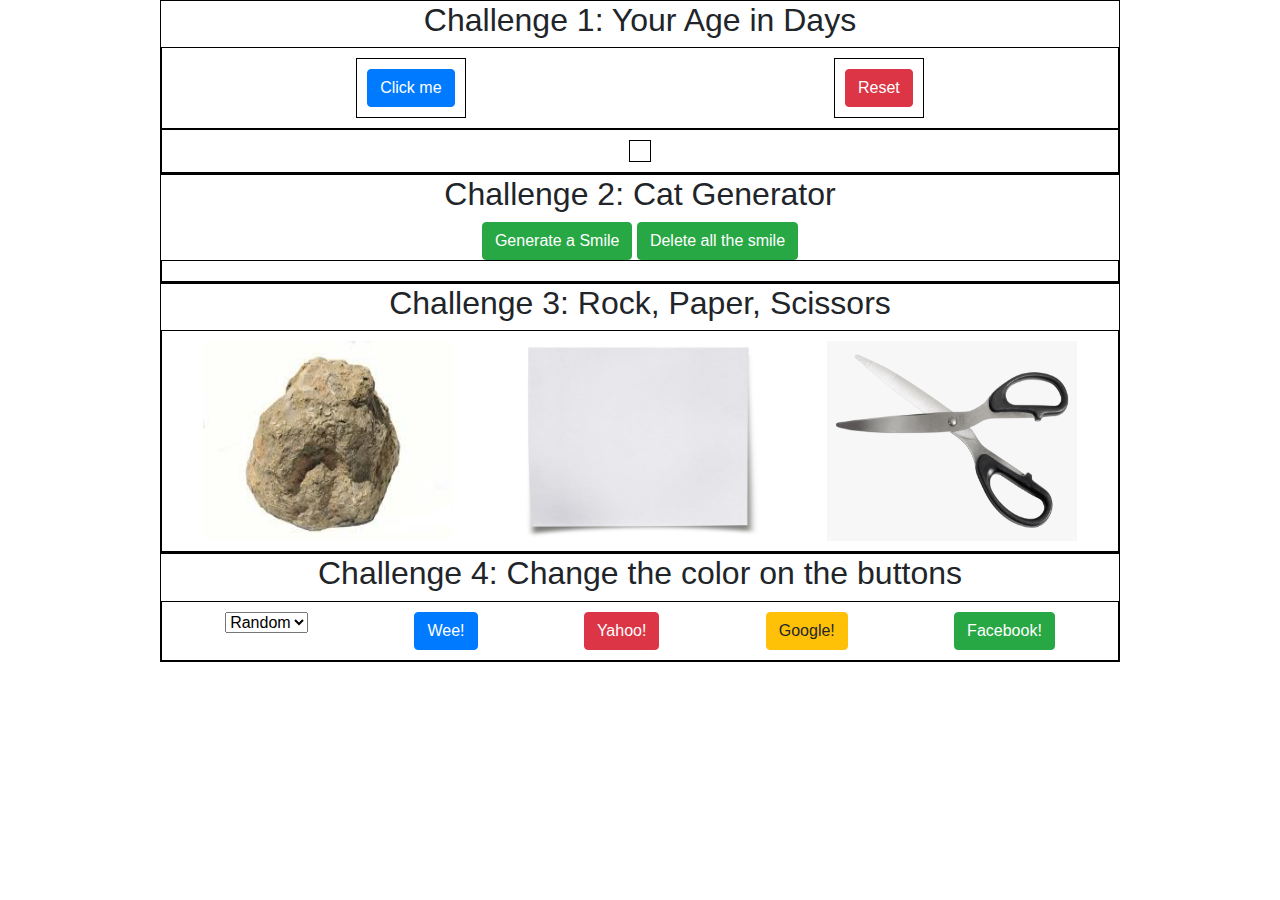
<file: index.html>
<html lang="en">
<head>
    <meta charset="UTF-8">
    <meta name="viewport" content="width=device-width, initial-scale=1.0">
    <link rel="stylesheet" href="https://stackpath.bootstrapcdn.com/bootstrap/4.4.1/css/bootstrap.min.css" integrity="sha384-Vkoo8x4CGsO3+Hhxv8T/Q5PaXtkKtu6ug5TOeNV6gBiFeWPGFN9MuhOf23Q9Ifjh" crossorigin="anonymous">
    <link rel="stylesheet" href="./css/style.css">
    <title>JavaScript on Steroids</title>

</head>
<body>
    <!-- *************************************************************************************************** -->
    <!-- Challenge 1 -->
    <div class="container-1">
    <h2>Challenge 1:  Your Age in Days</h2>
        <div class="flex-box-container-1">
            <div>
                <button class="btn btn-primary" onclick="ageInDays()">Click me</button>
            </div>
            <div>
                <button class="btn btn-danger" onclick="reset()">Reset</button>
            </div>
        </div>
        <div class="flex-box-container-1">  
            <div id="flex-box-rezult">

            </div>
        </div>
    </div> 
    <!-- *************************************************************************************************** -->
    <!-- Challenge 2 -->
    <div class="container-2">
        <h2>Challenge 2: Cat Generator</h2>
        <button class="btn btn-success" id="smile-generator"onclick="generateSmile()">Generate a Smile</button>
        <button class="btn btn-success" id="smile-generator"onclick="resetAllSmile()">Delete all the smile</button>
        <div class="flex-box-container-2"  id="flex-smile-gen">
        </div>
    </div>
    <!-- *************************************************************************************************** -->
    <!-- Challenge 3 -->
    <div class="container-3">
        <h2>Challenge 3: Rock, Paper, Scissors</h2>
        <div class="flex-box-rps" id="flex-box-rps-div">
            <img id="rock" src="./img/rock.jpg" alt="rockImage" width="250px" height="200px" onclick="rpsGame(this)">
            <img id="paper" src="./img/paper.jpg" alt="paperImage" width="250px" height="200px" onclick="rpsGame(this)">
            <img id="scissors" src="./img/scissors.png" alt="scissorsImage" width="250px" height="200px" onclick="rpsGame(this)">
        </div>
    </div>
    <!-- ********************************************************************************************************** -->
    <div class="container-4">
        <h2 id="change-my-color">Challenge 4: Change  the color on the buttons </h2>
        <div class="flex-box-pick-color">        
            <form action="">
                <select name="backdrop" id="background" onchange="buttonColorChange(this)">
                    <option value="random">Random</option>
                    <option value="red">Red</option>
                    <option value="green">Green</option>
                    <option value="reset">Reset</option>
                </select>
            </form>
            <button class="btn btn-primary">Wee!</button>
            <button class="btn btn-danger">Yahoo!</button>
            <button class="btn btn-warning">Google!</button>
            <button class="btn btn-success">Facebook!</button>
        </div>

    </div>
    <script src="./script/script.js"></script> 
</body>
</html>
</file>
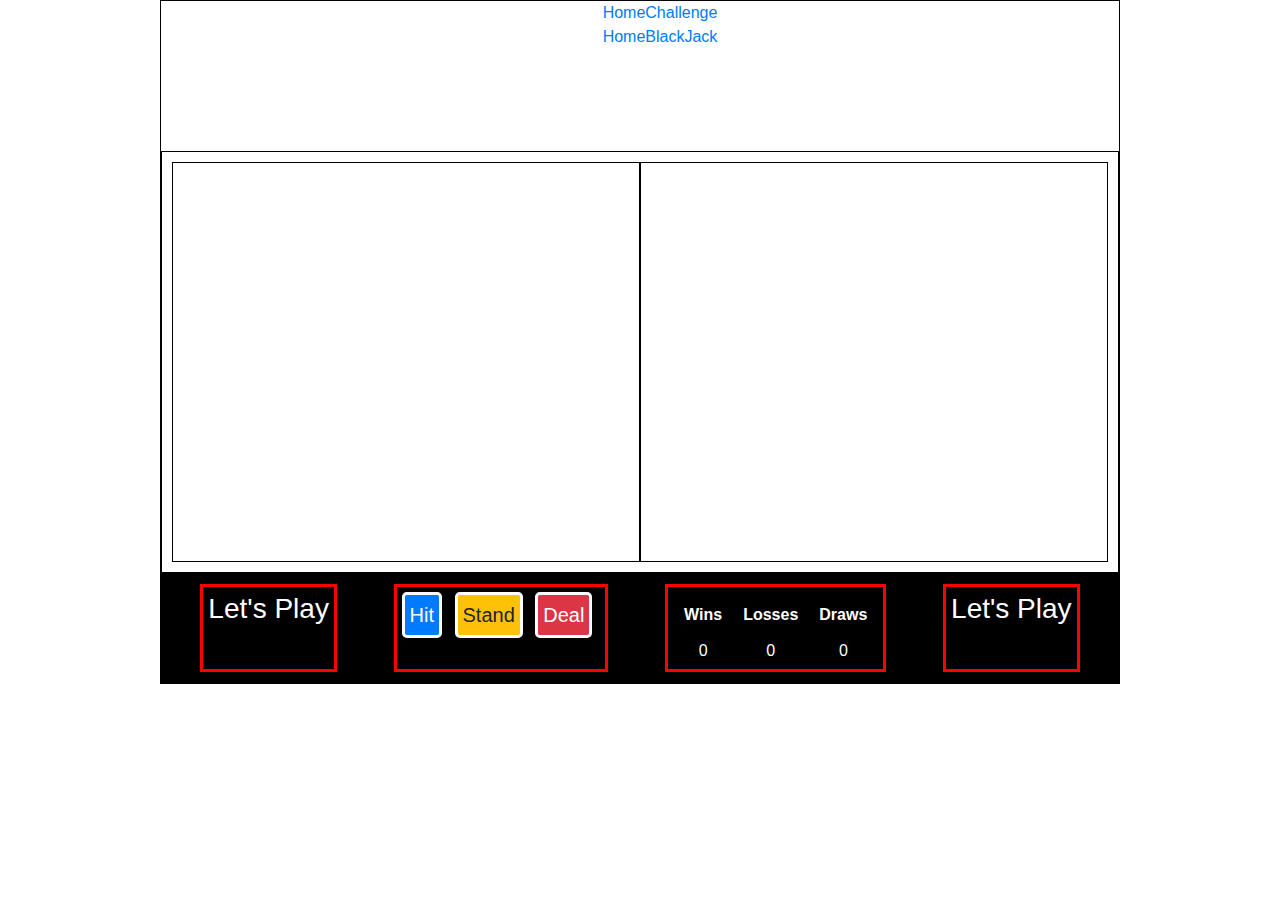
<file: homeBlackJack.html>
<!DOCTYPE html>
<html lang="en" dir="ltr">
  <head>
    <meta charset="utf-8">
    <meta name="viewport" content="width=device-width, initial-scale=1.0">
    <link rel="stylesheet" href="https://stackpath.bootstrapcdn.com/bootstrap/4.4.1/css/bootstrap.min.css" integrity="sha384-Vkoo8x4CGsO3+Hhxv8T/Q5PaXtkKtu6ug5TOeNV6gBiFeWPGFN9MuhOf23Q9Ifjh" crossorigin="anonymous">
    <link rel="stylesheet" href="./css/styleChallenge.css">
    <title>BlackJack Game</title>
  </head>
  <body>
    <div class="container-5">
      <div class="flex-blackjack-row-0">
        <nav>
          <ul class="list-menu">
            <li><a href="homeChallenge.html">HomeChallenge</a></li>
            <li><a href="homeBlackJack.html">HomeBlackJack</a></li>
          </ul>
        </nav>
      </div>
      
      <div class="flex-blackjack-row-1">
        <div id="your-box">
          <h2>You: <span id="your-blackjack-result">0</span></h2>
        </div>
      
        <div id="dealer-box">
          <h2>Dealer: <span id="dealer-blackjack-result">0</span></h2>
        </div>
      </div>

      <div class="flex-blackjack-row-2">
        <div>
          <h3 class="text"><span id="you-blackjack-result-winner">Let's Play</span></h3>
        </div>
        <div>
          <button class="btn-lg btn-primary mr-2" id="blackjack-hit-button">Hit</button>
          <button class="btn-lg btn-warning mr-2" id="blackjack-stand-button">Stand</button>
          <button class="btn-lg btn-danger mr-2" id="blackjack-deal-button">Deal</button>
        </div>
        <div>
          <table> 
            <tr>
              <th class="text">Wins</th>
              <th class="text">Losses</th>
              <th class="text">Draws</th>
            </tr>
        
            <tr>
              <td class="text"><span id="wins">0</span></td>
              <td class="text"><span id="losses">0</span></td>
              <td class="text"><span id="draws">0</span></td>
            </tr>
          </table>
        </div>
        <div>
          <h3 class="text"><span id="dealer-blackjack-result-winner">Let's Play</span></h3>
        </div>
      </div>

    </div>
    <script src="./script/script.js"></script>
  </body>
</html>
</file>
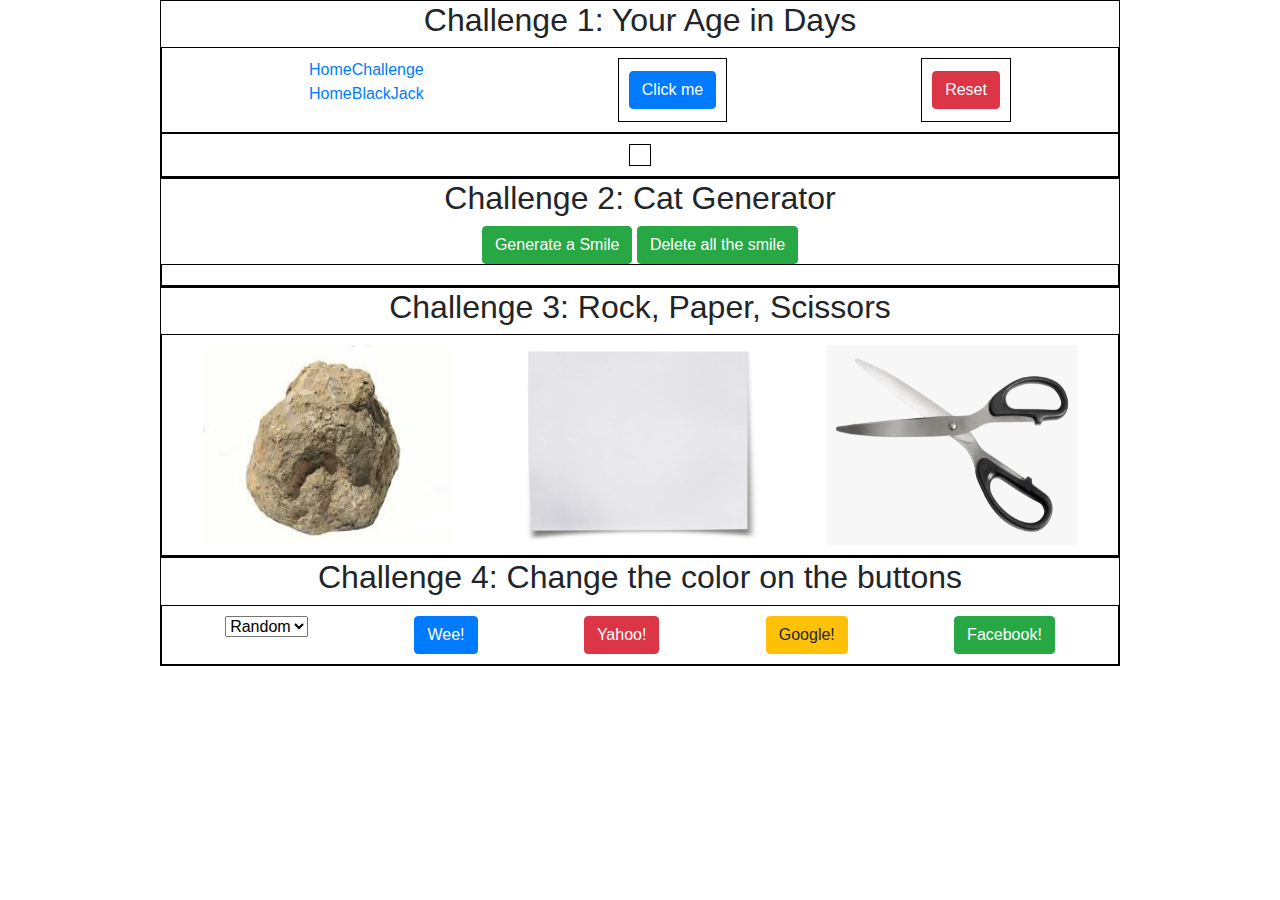
<file: homeChallenge.html>
<html lang="en">
<head>
    <meta charset="UTF-8">
    <meta name="viewport" content="width=device-width, initial-scale=1.0">
    <link rel="stylesheet" href="https://stackpath.bootstrapcdn.com/bootstrap/4.4.1/css/bootstrap.min.css" integrity="sha384-Vkoo8x4CGsO3+Hhxv8T/Q5PaXtkKtu6ug5TOeNV6gBiFeWPGFN9MuhOf23Q9Ifjh" crossorigin="anonymous">
    <link rel="stylesheet" href="./css/styleChallenge.css">
    <title>JavaScript on Steroids</title>

</head>
<body>
    <!-- *************************************************************************************************** -->
    <!-- Challenge 1 -->
    <div class="container-1">
    <h2>Challenge 1:  Your Age in Days</h2>
        <div class="flex-box-container-1">
          <nav>
            <ul class="list-menu">
              <li><a href="homeChallenge.html">HomeChallenge</a></li>
              <li><a href="homeBlackJack.html">HomeBlackJack</a></li>
            </ul>
          </nav>
          <div>
              <button class="btn btn-primary" onclick="ageInDays()">Click me</button>
          </div>
          <div>
              <button class="btn btn-danger" onclick="reset()">Reset</button>
          </div>
        </div>
        <div class="flex-box-container-1">
            <div id="flex-box-rezult">
            </div>
        </div>
    </div>
    <!-- *************************************************************************************************** -->
    <!-- Challenge 2 -->
    <div class="container-2">
        <h2>Challenge 2: Cat Generator</h2>
        <button class="btn btn-success" id="smile-generator"onclick="generateSmile()">Generate a Smile</button>
        <button class="btn btn-success" id="smile-generator"onclick="resetAllSmile()">Delete all the smile</button>
        <div class="flex-box-container-2"  id="flex-smile-gen">
        </div>
    </div>
    <!-- *************************************************************************************************** -->
    <!-- Challenge 3 -->
    <div class="container-3">
        <h2>Challenge 3: Rock, Paper, Scissors</h2>
        <div class="flex-box-rps" id="flex-box-rps-div">
            <img id="rock" src="./img/rock.jpg" alt="rockImage" width="250px" height="200px" onclick="rpsGame(this)">
            <img id="paper" src="./img/paper.jpg" alt="paperImage" width="250px" height="200px" onclick="rpsGame(this)">
            <img id="scissors" src="./img/scissors.png" alt="scissorsImage" width="250px" height="200px" onclick="rpsGame(this)">
        </div>
    </div>
    <!-- ********************************************************************************************************** -->
    <div class="container-4">
        <h2 id="change-my-color">Challenge 4: Change  the color on the buttons </h2>
        <div class="flex-box-pick-color">
            <form action="">
                <select name="backdrop" id="background" onchange="buttonColorChange(this)">
                    <option value="random">Random</option>
                    <option value="red">Red</option>
                    <option value="green">Green</option>
                    <option value="reset">Reset</option>
                </select>
            </form>
            <button class="btn btn-primary">Wee!</button>
            <button class="btn btn-danger">Yahoo!</button>
            <button class="btn btn-warning">Google!</button>
            <button class="btn btn-success">Facebook!</button>
        </div>

    </div>
    <script src="./script/script.js"></script>
</body>
</html>
</file>
<file: css/style.css>
/* ********************************************************************************************************** */
/* Challenge 1 + 2 + 3 +4*/
.container-1, .container-2, .container-3, .container-4{
    border: 1px solid black;
    margin: 0 auto;
    width: 75%;
    text-align: center;
}
/* ********************************************************************************************************** */
/* Challenge 1 + 2 + 3 */
.flex-box-container-1, .flex-box-container-2, .flex-box-rps, .flex-box-pick-color {
    border: 1px solid black;
    display: flex;
    padding: 10px;
    flex-direction: row;
    flex-wrap: wrap;
    justify-content: space-around;
}
/* ********************************************************************************************************** */
/* Challenge 1 */
.flex-box-container-1 div{
    display: flex;
    padding: 10px;
    border: 1px solid black;
    align-items: center;
}
.list-menu{
  list-style: none;
}
/* ********************************************************************************************************** */
/* Challenge 2 */
.flex-box-container-2 img{
    border: 1px solid green;
    margin: 10px;
    box-shadow: 0px 10px 50px rgba(0, 0, 0, 0.7);
}
/* ********************************************************************************************************** */
/* Challenge 3 */
.flex-box-rps img:hover{
    box-shadow: 0px 10px 50px rgba(37, 50, 233, 1);
}
/* ********************************************************************************************************** */
</file>
<file: css/styleChallenge.css>
/* ********************************************************************************************************** */
/* Challenge 1 + 2 + 3 +4*/
.container-1, .container-2, .container-3, .container-4,.container-5{
    border: 1px solid black;
    margin: 0 auto;
    width: 75%;
    text-align: center;
}
/* ********************************************************************************************************** */
/* Challenge 1 + 2 + 3 */
.flex-box-container-1, .flex-box-container-2, .flex-box-rps, .flex-box-pick-color,.flex-blackjack-row-1,
.flex-blackjack-row-2{
    border: 1px solid black;
    display: flex;
    padding: 10px;
    flex-wrap: wrap;
    flex-direction: row;
    justify-content: space-around;
}
.flex-blackjack-row-0{
    background-image:  url("https://prodimages.everythingneon.com/giant/n105-12623-blackjack-white-neon-sign.jpg");
    background-size: 100% 100%;
    background-repeat: no-repeat; 
    color: blue;
    height: 150px;
}
.flex-blackjack-row-1{
    background-image:  
    url("https://pl.sterlingcdn.com/wp-content/uploads/sites/3/2018/07/blackjack-classic-background.jpg") ;
    color: white;
    background-size: 100% 120%;
    background-repeat: no-repeat;
}

.flex-blackjack-row-1 div{
    border:1px solid black;
    padding: 10px;
    flex:1;
    height: 400px;
    text-align: center;
    width: 300px;
}
.flex-blackjack-row-1 img{
    width: 25%;
    padding: 10px;
}
.flex-blackjack-row-2{
    background-color: black;
}
.flex-blackjack-row-2 button{
    border: 3px solid white;
    padding: 5px;
}
.flex-blackjack-row-2 div{
    border: 3px solid red;
    padding: 5px;
}


/* ********************************************************************************************************** */
/* Challenge 1 */
.flex-box-container-1 div{
    display: flex;
    padding: 10px;
    border: 1px solid black;
    align-items: center;
}
.list-menu{
  list-style: none;
}
/* ********************************************************************************************************** */
/* Challenge 2 */
.flex-box-container-2 img{
    border: 1px solid green;
    margin: 10px;
    box-shadow: 0px 10px 50px rgba(0, 0, 0, 0.7);
}
/* ********************************************************************************************************** */
/* Challenge 3 */
.flex-box-rps img:hover{
    box-shadow: 0px 10px 50px rgba(37, 50, 233, 1);
}
/* ********************************************************************************************************** */
table th{
    border: 1px solid black;
    padding: 10px;
}
.text{
    color: white;
}
</file>
